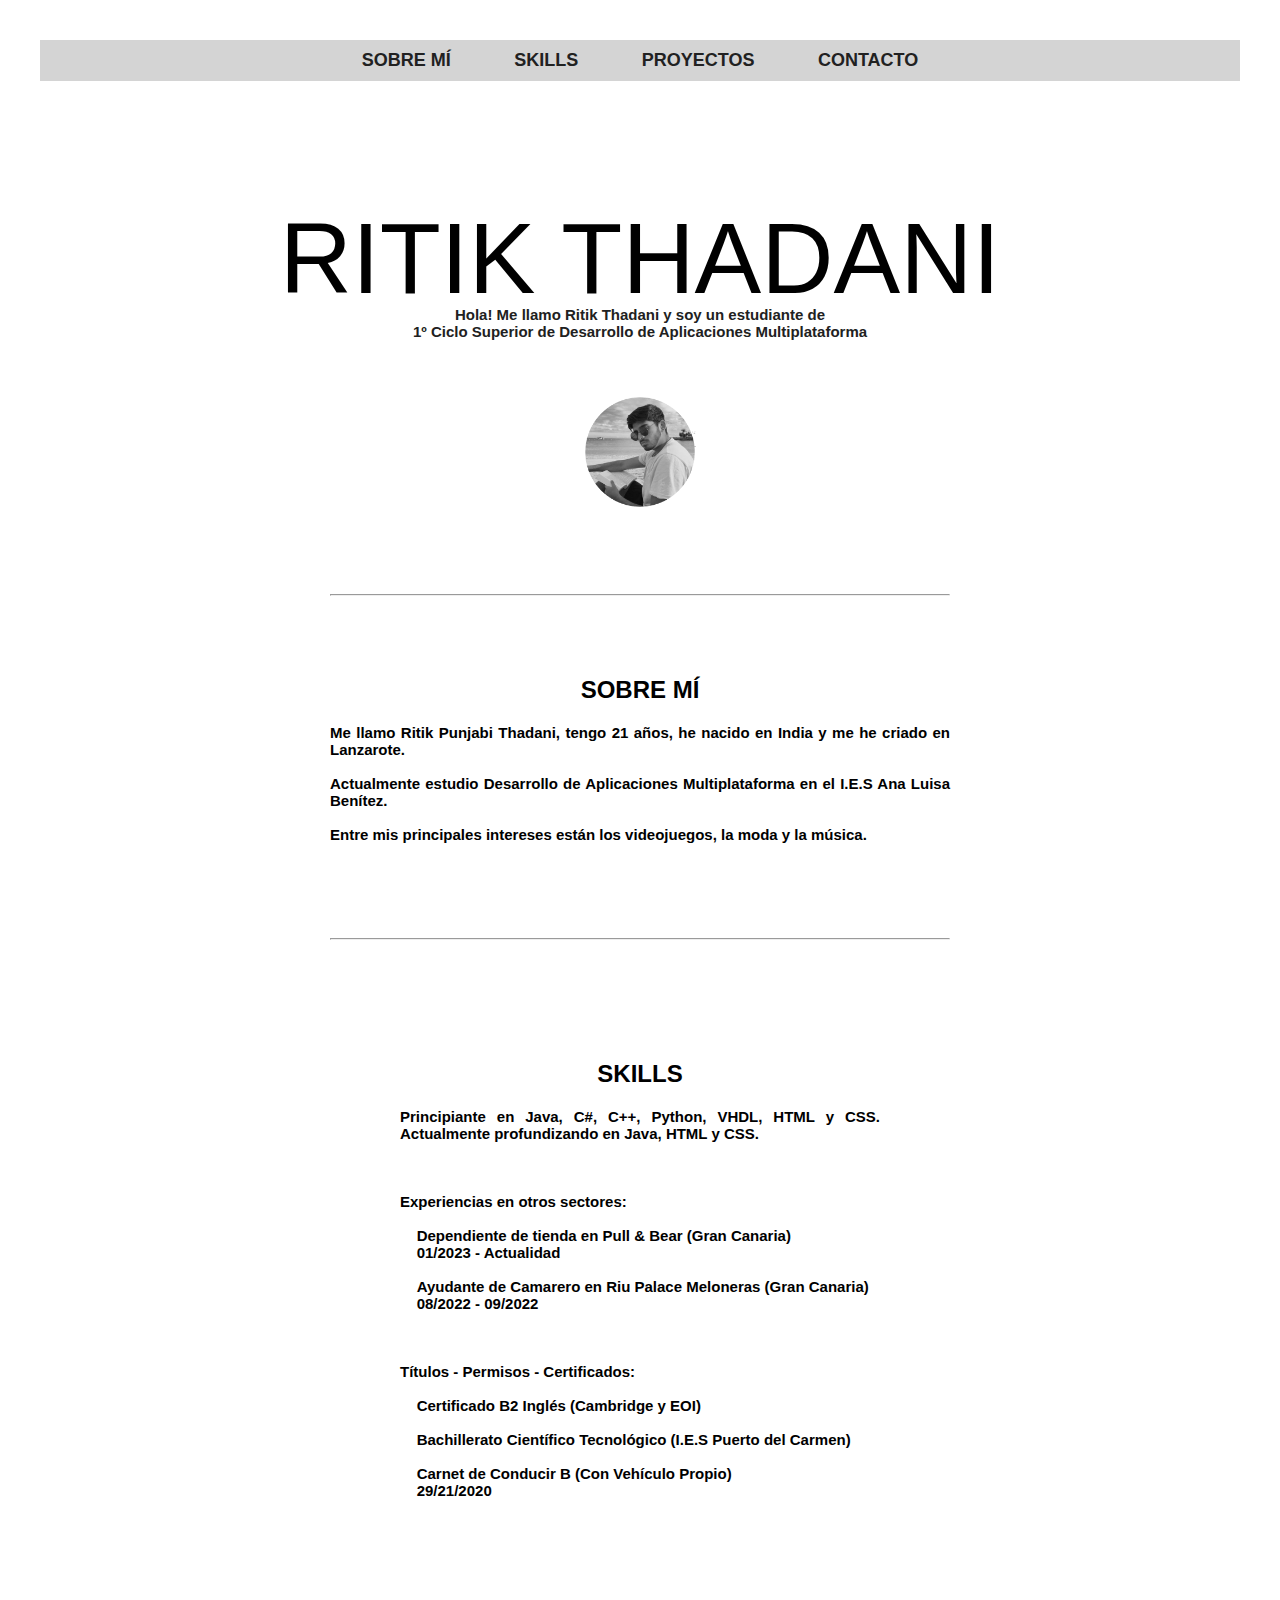
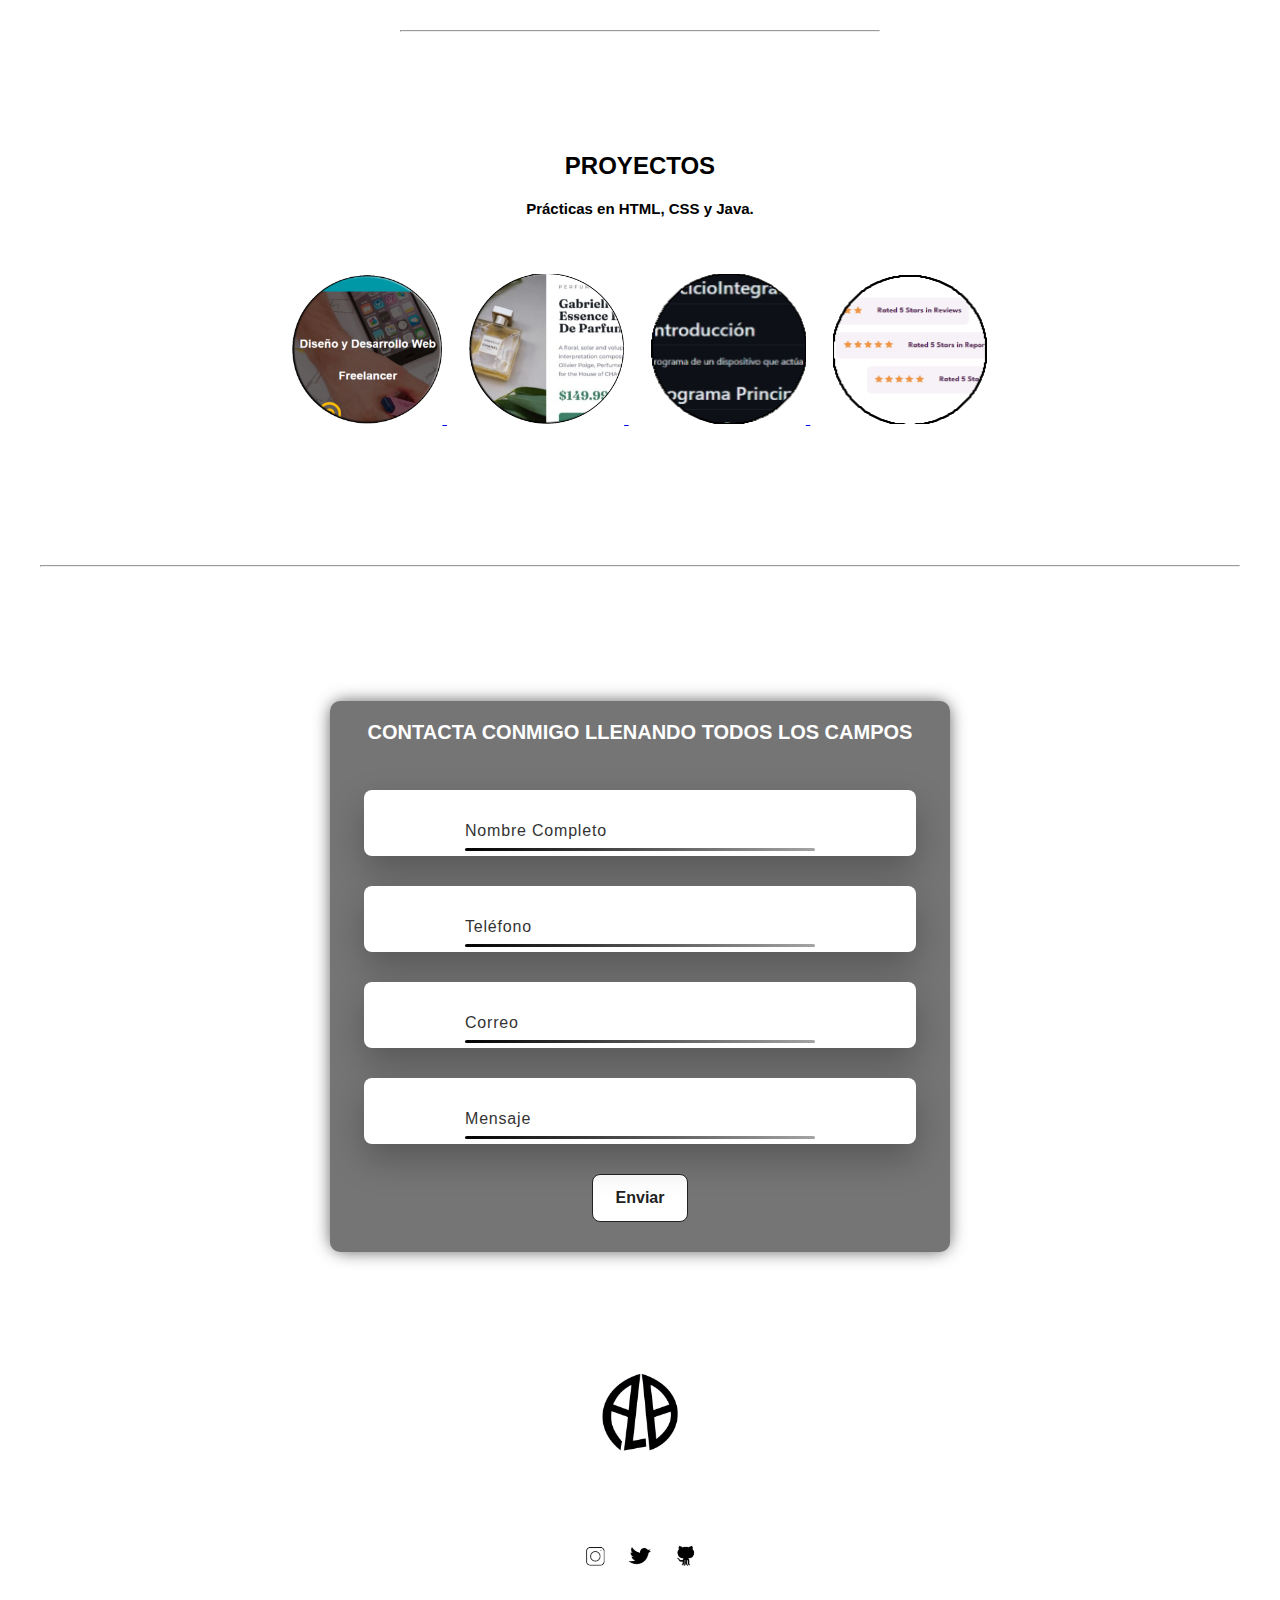
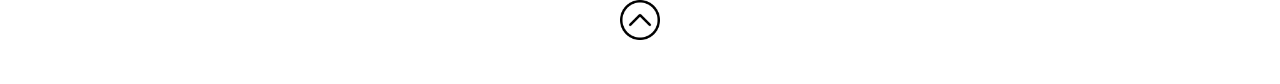
<file: index.html>
<!DOCTYPE html>
<html lang="es">

<head>
	<meta charset="UTF-8">
	<meta http - equiv="X-UA-Compatible" content=" IE - edge ">
	<meta name=" viewport " content=" width = device - width , initial - scale = 1.0 ">
	<link rel="preconnect" href="https://fonts.googleapis.com">
	<link rel="stylesheet" href="Styles.css">
	<title> Portfolio </title>
	<link rel="preload" href="css/stylesheet">
</head>

<body>

	<div id="principio" class="nav-bg">
		<nav class="navegacion-principal contenedor">
			<a href="#sobremi">SOBRE MÍ</a>
			<a href="#skills">SKILLS</a>
			<a href="#proyects">PROYECTOS</a>
			<a href="#formulario">CONTACTO</a>
		</nav>
	</div>

	<h1 class="titulo"> RITIK THADANI</h1>

	<section class="hero">
		<div class="contenido-hero">
			<h2>Hola! Me llamo Ritik Thadani y soy un estudiante de<br>1º Ciclo Superior de Desarrollo de Aplicaciones
				Multiplataforma</h2>
			<a>
				<img alt="Rit" src="Img\Rit.png" width="200" height="200">
			</a>
		</div>
	</section>

	<main id="sobremi" class="contenedor">
		<hr>
		<br><br><br><br>
		<h2>SOBRE MÍ</h2>
		<h3>Me llamo Ritik Punjabi Thadani, tengo 21 años, he nacido en India y me he criado en Lanzarote.<br><br>
			Actualmente estudio Desarrollo de Aplicaciones Multiplataforma en el I.E.S Ana Luisa Benítez.
			<br><br>Entre mis principales intereses están los videojuegos, la moda y la música.
		</h3>
		<br><br><br><br>
		<hr>
	</main>

	<main id="skills" class="cont">
		<h2>SKILLS</h2>
		<h3>Principiante en Java, C#, C++, Python, VHDL, HTML y CSS. Actualmente profundizando en Java, HTML y
			CSS.<br><br><br><br> Experiencias en otros sectores:
			<br><br>&nbsp;&nbsp;&nbsp;&nbsp;Dependiente de tienda en Pull & Bear
			(Gran Canaria)<br>&nbsp;&nbsp;&nbsp;&nbsp;01/2023 - Actualidad
			<br><br>&nbsp;&nbsp;&nbsp;&nbsp;Ayudante de Camarero en Riu Palace Meloneras (Gran
			Canaria)<br>&nbsp;&nbsp;&nbsp;&nbsp;08/2022 - 09/2022
			<br><br><br><br>Títulos - Permisos - Certificados:
			<br><br>&nbsp;&nbsp;&nbsp;&nbsp;Certificado B2 Inglés (Cambridge y EOI)
			<br><br>&nbsp;&nbsp;&nbsp;&nbsp;Bachillerato Científico Tecnológico (I.E.S Puerto del Carmen)
			<br><br>&nbsp;&nbsp;&nbsp;&nbsp;Carnet de Conducir B (Con Vehículo
			Propio)<br>&nbsp;&nbsp;&nbsp;&nbsp;29/21/2020
		</h3>
		<br><br><br><br><br><br>
		<hr>
	</main>

	<main id="proyects" class="cont2">
		<h2>PROYECTOS</h2>
		<h3>Prácticas en HTML, CSS y Java.
			<h4><a href="https://ritikthadani.github.io/DamPortfolio/">
					<br><br><img alt="Demo" src="Img\IconoPro.png" width="150" height="150">
				</a>&nbsp;&nbsp;&nbsp;&nbsp;
				<a href="https://github.com/RitikThadani/FemProduct/blob/main/design/desktop-preview.jpg">
					<img alt="Demo" src="Img\Parfum.png" width="155" height="150">
				</a>&nbsp;&nbsp;&nbsp;&nbsp;
				<a href="https://github.com/RitikThadani/EjercicioIntegraci-nPoo">
					<img alt="Demo" src="Img\1.png" width="155" height="150">
				</a>&nbsp;&nbsp;&nbsp;&nbsp;
				<a href="https://ritikthadani.github.io/RitikSocialProofSectionMaster/">
					<img alt="Demo" src="Img\2.png" width="155" height="150">
				</a>
			</h4>
		</h3>
		<br><br><br><br><br><br>
		<hr>
		<br><br><br><br><br><br><br>
	</main>

	<script src="script.js"></script>
	
	<main class="contenedor sombra">
		<section>
			<form id="formulario" class="formulario" onsubmit="return validarFormulario();">
				<fieldset>
					<legend>Contacta conmigo llenando todos los campos</legend>
					<div class="contenedor-campos">
						<div class="container">
							<div class="inputBox">
								<input type="text" required="required">
								<span>Nombre Completo</span>
								<i></i>
							</div>
						</div>
						<div class="container">
							<div class="inputBox">
								<input type="text" required="required">
								<span>Teléfono</span>
								<i></i>
							</div>
						</div>
						<div class="container">
							<div class="inputBox">
								<input type="text" required="required" id="email" name="email">
								<span id="error-message"></span>
								<span for="email">Correo</span>
								<i></i>
							</div>
						</div>
						<div class="container">
							<div class="inputBox">
								<input type="text" required="required">
								<span>Mensaje</span>
								<i></i>
							</div>
						</div>
						<button type="submit">Enviar</button>
					</div>
				</fieldset>
			</form>
		</section>
	</main>

	<main>
		<h2><img alt="Analuisa" src="Img\Analuisa.png" width="80" height="80">
		</h2>
	</main>

	<main class="boxfinal">
		<h2>
			<a href="https://www.instagram.com/ritikthadani/">
				<img alt="Insta" src="Img\Insta.png" width="36" height="36">
			</a>&nbsp;
			<a href="https://twitter.com/ritikthadani">
				<img alt="Twitter" src="Img\Twitter.png" width="40" height="36">
			</a>&nbsp;
			<a href="https://github.com/RitikThadani">
				<img alt="GitHub" src="Img\Git.png" width="36" height="36">
			</a>
		</h2>
	</main>

	<main class="principio">
		<a href="#principio">
			<img alt="Arrow" src="Img\Proyecto nuevo.png" width="40" height="40">
		</a>
	</main>

</body>

</html>
</file>
<file: Styles.css>
:root {
    --blanco: #ffffff;
    --oscuro: #212121;
    --primario: #ffc107;
    --secundario: #0097a7;
    --gris: #757575;
    --grisClaro: #d4d4d4;
}

html {
    font-size: 62.5%;
    box-sizing: border-box;
    scroll-snap-type: y mandatory;
}

/**FONDO CON CAMBIO DE COLOR**/
@keyframes color {
    0% {
        background: #7e7d7d;
    }

    20% {
        background: #afafaf;
    }

    40% {
        background: #c7c7c7;
    }

    60% {
        background: #ffffff;
    }

    80% {
        background: #afafaf;
    }

    100% {
        background: #7e7d7d;
    }
}

body {
    /* Fallback */
    animation: color 8s infinite linear;

    text-align: center;
    padding: 2em;
    font-size: 16px;
    /* 1 rem =10px*/
    font-family: 'Krub', sans-serif;
}

/**Scroll**/
.nav-bg,
.contenedor h2,
.cont,
.cont2,
.formulario,
.boxfinal,
.principio {
    scroll-snap-align: center;
    scroll-snap-stop: y mandatory;
}

*,
*:before,
*:after {
    box-sizing: inherit;
}

.titulo {
    font-weight: 100;
    font-family: 'Franklin Gothic Medium', 'Arial Narrow', Arial, sans-serif;
    font-size: 10rem;
    align-items: center;
    display: flex;
    justify-content: center;
}

h1 {
    margin-block-end: 7rem;
}

h2 {
    margin-block-start: 0rem
}

.nav-bg {
    background-color: var(--grisClaro);
}

.navegacion-principal {
    display: flex;
    flex-direction: column;
    align-items: center;
}

@media (min-width:480px) {
    .navegacion-principal {
        flex-direction: row;
        justify-content: space-around;
    }
}

/* 480 px 768px 1140px 1400px*/
.navegacion-principal a {
    font-family: 'Gill Sans', 'Gill Sans MT', Calibri, 'Trebuchet MS', sans-serif;
    padding: 1rem;
    color: var(--oscuro);
    font-size: 1.8rem;
    font-weight: 700;
    text-decoration: none;
}

.navegacion-principal a:hover {
    background-color: var(--oscuro);
    color: var(--blanco);
}

.contenedor {
    max-width: 62rem;
    margin: 0 auto;
    margin-bottom: 120px;
}

.contenedor h3 {
    font-size: 15px;
    text-align: justify;
}

.cont {
    max-width: 48rem;
    margin: 0 auto;
    margin-bottom: 120px;
}

.cont h3 {
    font-size: 15px;
    text-align: justify;
}

.cont h4 {
    font-size: 15px;
    text-align: center;
    margin-top: -25px;
}

.cont2 h3 {
    font-size: 15px;
    text-align: center;
}

.hero {
    background-repeat: no-repeat;
    background-size: cover;
    height: 300px;
    position: relative;
    margin-bottom: -10rem;
}

.contenido-hero {
    font-family: 'Gill Sans', 'Gill Sans MT', Calibri, 'Trebuchet MS', sans-serif;
    position: absolute;
    /* background-color: rgba(0,0,0,.6); */
    width: 100%;
    height: 30%;
    display: flex;
    flex-direction: column;
    align-items: center;
    justify-content: center;
}

.contenido-hero h2,
.contenido-hero p {
    font-size: 15px;
    color: var(--oscuro);
    display: flex;
    align-items: center;
    justify-content: center;
    text-align: center;
}

/* Estilos del formulario */

.sombra {
    box-shadow: 0px 0px 16px 0px rgba(61, 60, 61, 0.79);
    background-color: var(--blanco);
    border-radius: 1.5rem;
}

.sombra h2 {
    align-items: center;
    display: flex;
    justify-content: center;
}

.formulario {
    background-color: var(--gris);
    width: min (60rem, 100%);
    margin: 0 auto;
    padding: 2rem;
    border-radius: 1rem;
}

.formulario fieldset {
    border: none;
}

.formulario legend {
    text-align: center;
    font-size: 2rem;
    text-transform: uppercase;
    font-weight: 700;
    margin-bottom: 2rem;
    color: var(--blanco);
}

@media (min-width: 768) {
    .contenedor-campos {
        display: grid;
        grid-template-columns: 50% 50%;
        grid-template-rows: auto auto 20rem;
        gap: 1rem;
    }

    .campo:nth-child(3),
    .campo:nth-child(4) {
        grid-column: 1 / 3;
    }
}

.campo {
    margin-bottom: 2rem;
}

.campo textarea {
    height: 20rem;
}

.campo label {
    display: block;
    font-weight: 700;
    color: var(--blanco);
    margin-bottom: 0.5em;
}

.imput-text {
    width: 90%;
    border: none;
    padding: 2rem;
    border-radius: 0.5rem;
}

.boxfinal h2 {
    margin-top: 80px;
    align-items: center;
    display: flex;
    justify-content: center;
}

@import url('https://fonts.googleapis.com/css2?family=Poppins:wght@300;400;500;600;700;800;900&display=swap');

* .container {
    margin-top: 2rem;
    position: relative;
    padding-top: 22px;
    padding-bottom: 5px;
    margin-bottom: 30px;
    background: #fff;
    display: flex;
    justify-content: center;
    align-items: center;
    flex-direction: column;
    border-radius: 8px;
    box-shadow: 0 15px 35px rgba(0, 0, 0, 0.25);
}

.inputBox {
    position: relative;
    width: 350px;
}

.inputBox input {
    position: relative;
    padding: 8px 10px;
    border: none;
    outline: none;
    width: 100%;
    background: transparent;
    color: #fff;
    font-size: 1.25em;
    transition: 1s;
    letter-spacing: 0.05em;
    z-index: 2;
}

.inputBox span {
    position: absolute;
    left: 0;
    padding: 10px 0;
    pointer-events: none;
    font-size: 1em;
    transition: 1s;
    letter-spacing: 0.05em;
    color: #333;
}

.inputBox input:valid~span,
.inputBox input:focus~span {
    font-size: 0.85em;
    transform: translateY(-32px);
}

.inputBox i {
    position: absolute;
    bottom: 0;
    left: 0;
    width: 100%;
    height: 3px;
    background: #333;
    background: linear-gradient(45deg, #000000, #a5a5a5);
    transition: 1s;
    z-index: 1;
    border-radius: 4px;
    pointer-events: none;
}

.inputBox input:valid~i,
.inputBox input:focus~i {
    height: 100%;
    box-shadow: inset 0 0 10px rgba(0, 0, 0, 0.25);
}

button{
display: inline-block;
outline: none;
cursor: pointer;
font-size: 16px;
line-height: 20px;
font-weight: 600;
border-radius: 8px;
padding: 13px 23px;
border: 1px solid #222222;
background: #fff;
color: #222222;
:hover {
    border-color: #000000;
    background: #f7f7f7;
}
}
</file>
